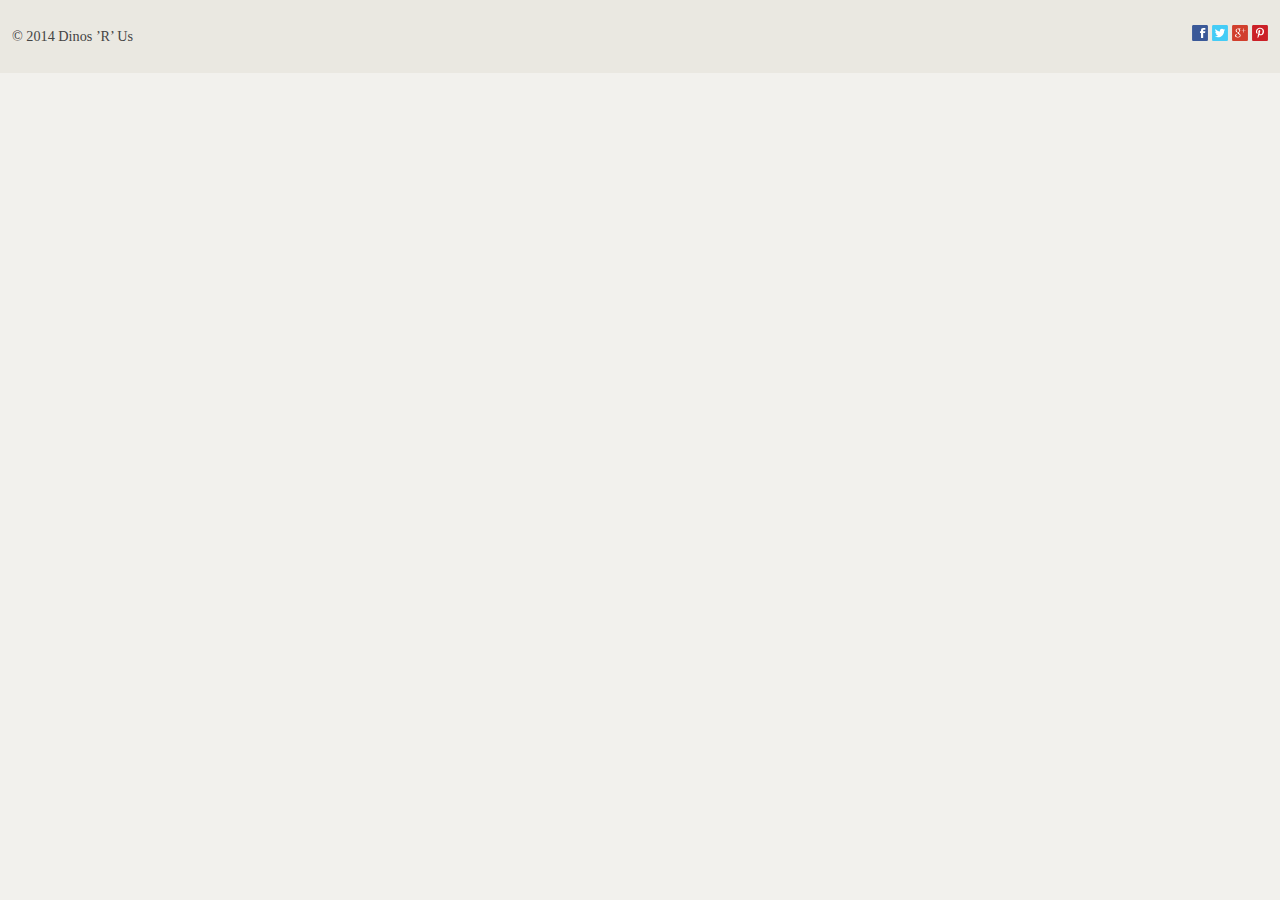
<file: styleguide/footer.html>
<!DOCTYPE html>
<html lang="en-ca">
<head>
  <meta charset="utf-8">
  <title>Footer</title>
  <meta name="handheldfriendly" content="true">
  <meta name="mobileoptimized" content="240">
  <meta name="viewport" content="width=device-width,initial-scale=1">
  <link href="http://fonts.googleapis.com/css?family=Patua+One" rel="stylesheet">
  <link href="../css/common.css" rel="stylesheet">
  <link href="../css/typography.css" rel="stylesheet">
  <link href="../css/list-group.css" rel="stylesheet">
  <link href="../css/media-object.css" rel="stylesheet">
  <link href="../css/embed.css" rel="stylesheet">
  <link href="../css/buttons.css" rel="stylesheet">
  <link href="../css/icons.css" rel="stylesheet">
  <link href="../css/grid.css" rel="stylesheet">
  <link href="../css/footer.css" rel="stylesheet">
</head>
<body>

<footer class="footer pad-t">
  <div class="grid">
    <div class="unit unit-s-1 unit-m-1 unit-l-1-2 gutter-1-2">
      <p class="footer-copyright"><small>© 2014 Dinos ’R’ Us</small></p>
    </div>
    <div class="unit unit-s-1 unit-m-1 unit-l-1-2 gutter-1-2">
      <ul class="list-group footer-links">
        <li class="list-group-item list-group-item-inline">
          <a href="#" class="icon-link icon i-16 i-facebook ir">Facebook</a>
        </li>
        <li class="list-group-item list-group-item-inline">
          <a href="#" class="icon-link icon i-16 i-twitter ir">Twitter</a>
        </li>
        <li class="list-group-item list-group-item-inline">
          <a href="#" class="icon-link icon i-16 i-googleplus ir">Google+</a>
        </li>
        <li class="list-group-item list-group-item-inline">
          <a href="#" class="icon-link icon i-16 i-pinterest ir">Pinterest</a>
        </li>
      </ul>
    </div>
  </div>
</footer>

</body>
</html>
</file>
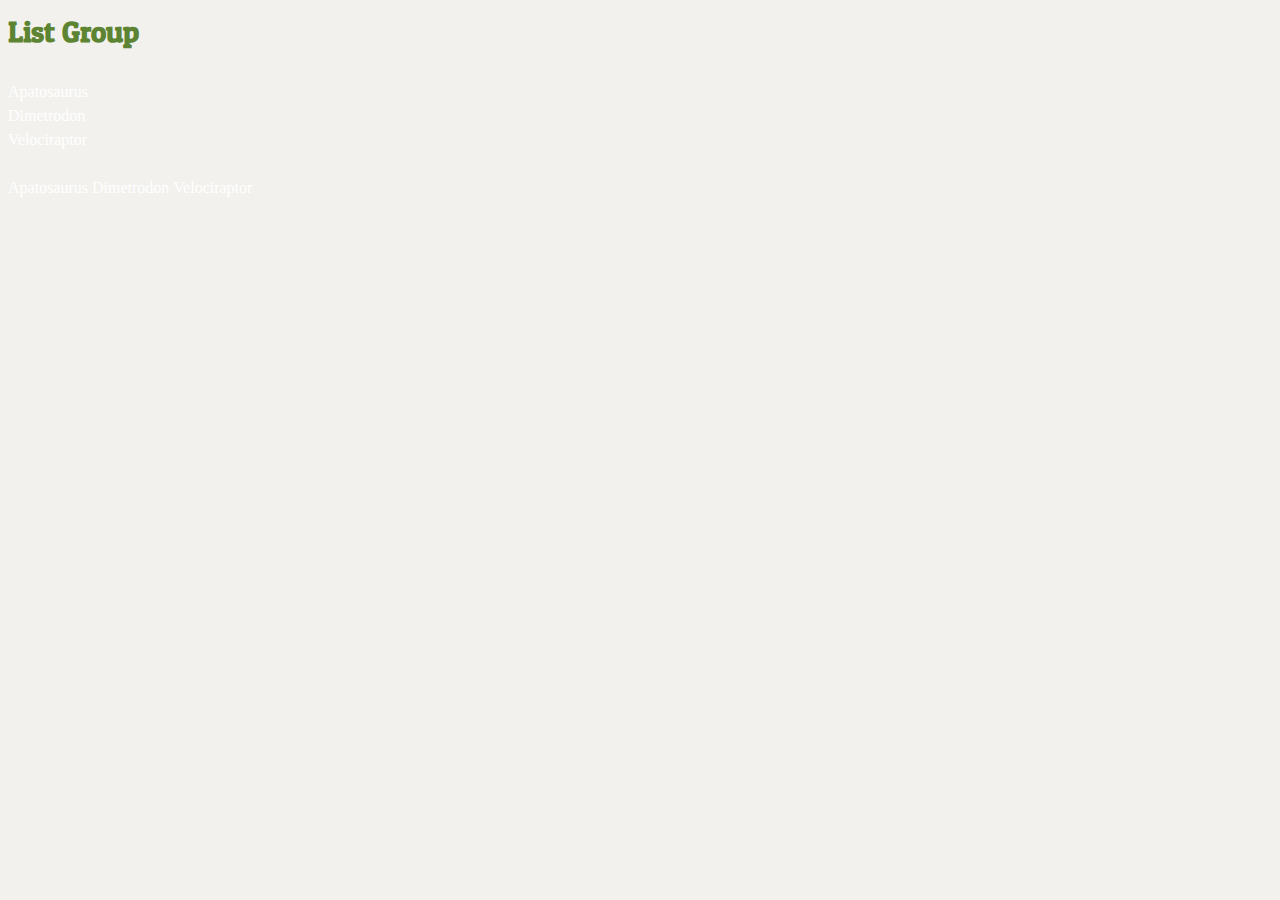
<file: styleguide/list-group.html>
<!DOC TYPE html>
<html lang="en-ca">
<head>
    <meta charset="utf-8">
    <title>List Group</title>
    <link href="http://fonts.googleapis.com/css?family=Patua+One" rel="stylesheet">
  <link href="../css/typography.css" rel="stylesheet">
    <link href="../css/list-group.css" rel="stylesheet">
    </head>
<body>
    
<h1>List Group</h1>
    
<ul class="list-group"> 
    <li class="list-group-item">Apatosaurus</li>
    <li class="list-group-item">Dimetrodon</li>
    <li class="list-group-item">Velociraptor</li>
</ul>
    
    
<ul class="list-group"> 
    <li class="list-group-item list-group-item-inline">Apatosaurus</li>
    <li class="list-group-item list-group-item-inline">Dimetrodon</li>
    <li class="list-group-item list-group-item-inline">Velociraptor</li>
</ul>
    
    

</body>
</html>
</file>
<file: css/common.css>
@-moz-viewport { width: device-width; scale: 1; }
@-ms-viewport { width: device-width; scale: 1; }
@-o-viewport { width: device-width; scale: 1; }
@-webkit-viewport { width: device-width; scale: 1; }
@viewport { width: device-width; scale: 1; }

* {
  -moz-box-sizing: border-box;
  -webkit-box-sizing: border-box;
  box-sizing: border-box;
}

html {
  margin: 0;
  padding: 0;

  -moz-text-size-adjust: 100%;
  -ms-text-size-adjust: 100%;
  -webkit-text-size-adjust: 100%;
  text-size-adjust: 100%;
}

body {
  margin: 0;
  padding: 0;
}

.ir {
  overflow: hidden;

  text-indent: 100%;
  white-space: nowrap;
}

.img-flex {
  display: block;
  width: 100%;
}
</file>
<file: css/typography.css>
/*
  Colour Palette
  - Background beige: #f2f1ed - rgb(242, 241, 237)
  - Heading green: #5d8432 - rgb(93,132,50)
  - Mark light green: #e3f595 - rgb(227,245,149);
  - Link purple: #793284 - rgb(121,50,132)
  - Link desaturated purple: #68446e - rgb(104,68,110)
  - Link magenta: #b42885 - rgb(180,40,133)
  - Light brown: #c7c0ae - rgb(199, 192, 174)
  - Light-light brown: #eae8e1 - rgb(234, 232, 225)
 */

html {
  background-color: #f2f1ed;

  color: #444;
  font: normal 100%/1.5 Georgia,serif;
}

h1, h2, h3, h4, h5, h6,
p, ul, ol, dl, dd, figure,
blockquote, details, hr,
fieldset, pre, table {
  margin: 0 0 1.5rem;
}

.yotta {
  font-size: 2.2807rem;
  line-height: 1.3154;
}

.zetta {
  font-size: 2.0273rem;
  line-height: 1.4798;
}

h1, .exa {
  font-size: 1.8020rem;
  line-height: 1.6648;
}

h2, .peta {
  font-size: 1.6018rem;
  line-height: 1.8729;
}

h3, .tera {
  font-size: 1.4238rem;
  line-height: 1.0535;
}

h4, .giga {
  font-size: 1.2656rem;
  line-height: 1.1852;
}

h5, .mega {
  font-size: 1.1250rem;
  line-height: 1.3333;
}

h6, .kilo {
  font-size: 1.0000rem;
  line-height: 1.5000;
}

small, .milli {
  font-size: 0.8889rem;
  line-height: 1.6875;
}

.micro {
  font-size: 0.7901rem;
  line-height: 1.8984;
}

.push {
  margin-bottom: 1.5rem;
}

.push-none, .push-0 {
  margin-bottom: 0;
}

.push-double, .push-2 {
  margin-bottom: 3.0000rem;
}

.push-half, .push-1-2 {
  margin-bottom: 0.7500rem;
}

.pad-top, .pad-t {
  padding-top: 1.5rem;
}

.pad-bottom, .pad-b {
  padding-bottom: 1.5rem;
}

.pad-top-double, .pad-t-2 {
  padding-top: 3.0000rem;
}

.pad-bottom-double, .pad-b-2 {
  padding-bottom: 3.0000rem;
}

.pad-top-half, .pad-t-1-2 {
  padding-top: 0.7500rem;
}

.pad-bottom-half, .pad-b-1-2 {
  padding-bottom: 0.7500rem;
}

.island {
  margin-bottom: 1.5rem;
  padding: 1.5rem;
}

.island-half, .island-1-2 {
  padding: 0.7500rem;
}

.island-double, .island-2 {
  padding: 3.0000rem;
}

.gutter {
  padding-left: 1.5rem;
  padding-right: 1.5rem;
}

.gutter-half, .gutter-1-2 {
  padding-left: 0.7500rem;
  padding-right: 0.7500rem;
}

.gutter-double, .gutter-2 {
  padding-left: 3.0000rem;
  padding-right: 3.0000rem;
}

h1, h2, h3, h4, h5, h6,
.brand {
  color: #5d8432;
  font-family: "Patua One",serif;
}

.brand-family {
  font-family: "Patua One",serif;
}

.brand-color {
  color: #5d8432;
}

a,
a:link {
  border-bottom: 0.1em solid rgba(121,50,132,0.5);
  transition: all 150ms linear;

  color: #793284;
  text-decoration: none;
}

a:visited {
  color: #68446e;
  border-bottom-color: rgba(104,68,110,0.5);
}

a:hover,
a:focus,
a:active {
  color: #b42885;
  border-bottom-color: #b42885;
}

sup,
sub {
  line-height: 1;
}

q {
  quotes: none;
}

q:before,
q:after {
  content: "";
}

abbr {
  border-bottom: 0.1em dotted rgba(0,0,0,0.5);

  cursor: help;
}

ins {
  border-bottom: 0.1em dotted rgba(0,0,0,0.5);

  color: #000;
  text-decoration: none;
}

del {
  color: rgba(0,0,0,0.5);
}

mark {
  background-color: #e3f595;
}

hr {
  border: 0;
  border-bottom: 1px solid #c7c0ae;
}

dt {
  font-weight: bold;
}

dd {
  margin: 0;
}

ol {
  padding: 0;
}

ul {
  padding: 0;

  list-style-type: none;
}

ul li {
  position: relative;
}

ul li:before {
  content: "•";
  position: absolute;
  left: -0.6em;

  color: #c7c0ae;
}

blockquote {
  padding-left: 1.5rem;

  border-left: 4px solid #c7c0ae;
}

blockquote footer {
  margin-top: -1.5rem;

  text-align: right;
}

table {
  width: 100%;

  border-collapse: collapse;
  table-layout: fixed;
}

caption {
  font-style: italic;
}

th {
  background-color: #eae8e1;

  text-align: left;
}

th, td {
  padding: 0.25rem;

  border: 1px solid #c7c0ae;
}
</file>
<file: css/list-group.css>
.list-group {
    list-style-type: none;
}

.list-group-item::before {
    content:"";
}

.list-group-item {
    display: block;
}
    

.list-group-item-inline {
    display: inline-block;
}

.list-group-item {
    color: #fff;
}
</file>
<file: css/media-object.css>
.media {
    overflow: hidden;
}

.media-img {
    float: left;
    margin: 0 10px 0 0;
}

.media-img-reversed {
    float: right;
    margin: 0 0 0 10px;
}

.media-img-stacked {
    float: none;   
    margin: 0;
}

.media-body {
    overflow: hidden;
}
</file>
<file: css/embed.css>
.embed {
	margin-left: 0;
	margin-right: 0;
	position: relative;
	width: 100%;
}

.embed--1by1 {
	/* Square */
	padding-top: 100%;
}

.embed--4by3 {
	/* Traditional TV/computer screens */
	padding-top: 75%;
}

.embed--iso216 {
	/* A-standard paper sizes */
	padding-top: 70.92%;
}

.embed--3by2 {
	/* Classic 35 mm film */
	padding-top: 66.6%;
}

.embed--golden {
	/* The Golden Ratio */
	padding-top: 61.8%;
}

.embed--16by9 {
	/* HD TV */
	padding-top: 56.25%;
}

.embed--185by100 {
	/* Common widescreen cinema */
	padding-top: 54.05%;
}

.embed--24by10 {
	/* Widescreen cinema: 2.4:1 */;
	padding-top: 41.667%;
}

.embed--3by1 {
	/* Panorama photos */
	padding-top: 33.33333%;
}

.embed--4by1 {
	/* Polyvision */
	padding-top: 25%;
}

.embed__item {
	height: 100%;
	left: 0;
	position: absolute;
	top: 0;
	width: 100%;
}
</file>
<file: css/buttons.css>
.btn,
.btn:link,
.btn:visited {
    display: inline-block;
    padding: 0.75em 1em;
    background-color: #793284;
    background-image: linear-gradient(to bottom, #793284, #571062);
    border-radius: 6px;
    box-shadow: 1px 1px 4px rgba(0,0,0.0.5);
    color: #fff;
    font-weight: bold;
}

.btn-alt,
.btn-alt:link,
.btn-alt:visited {
    background-color: #5d8432;
    background-image:linear-gradient(to bottom, #5d8432, #3b6210);
}
</file>
<file: css/icons.css>
.icon {
	display: inline-block;

	background: transparent none no-repeat center center;
	background-size: contain;

	vertical-align: middle;
}

.i-16 {
	height: 16px;
	width: 16px;
}

.i-32 {
	height: 32px;
	width: 32px;
}

.icon-link {
	display: block;

	color: #66f;
	text-decoration: none;
}

.icon-label {
	border-bottom: 1px solid rgba(102, 102, 255, 0.5);
}

.i-facebook {
	background-image: url("../images/icons/i-facebook.svg");
}

.i-twitter {
	background-image: url("../images/icons/i-twitter.svg");
}

.i-pinterest {
	background-image: url("../images/icons/i-pinterest.svg");
}

.i-googleplus {
	background-image: url("../images/icons/i-googleplus.svg");
}
</file>
<file: css/grid.css>
.grid {
  margin: 0;
  padding: 0;
  letter-spacing: -0.31em;
  text-rendering: optimizespeed;
  display: -webkit-flex;
  -webkit-flex-flow: row wrap;
  display: -ms-flexbox;
  -ms-flex-flow: row wrap;
}

.grid-bottom {
  -webkit-align-items: flex-end;
  -ms-align-items: flex-end;
}

.opera-only :-o-prefocus, .grid {
  word-spacing: -0.43em;
}

.unit {
  letter-spacing: normal;
  text-rendering: auto;
  vertical-align: top;
  word-spacing: normal;
  display: inline-block;
  visibility: visible;
}

.grid-bottom .unit {
  vertical-align: bottom;
}

.unit-s-hidden {
  display: none;
  visibility: hidden;
}

.unit-s-1 {
  display: block;
  visibility: visible;
  width: 100%;
}

.unit-offset-s-0 {
  margin-left: 0;
}

.unit-s-1-2 {
  width: 50.0000%;
}

.unit-offset-s-1-2 {
  margin-left: 50.0000%;
}

.unit-s-1-3 {
  width: 33.3333%;
}

.unit-offset-s-1-3 {
  margin-left: 33.3333%;
}

.unit-s-2-3 {
  width: 66.6667%;
}

.unit-offset-s-2-3 {
  margin-left: 66.6667%;
}

.unit-s-1-4 {
  width: 25.0000%;
}

.unit-offset-s-1-4 {
  margin-left: 25.0000%;
}

.unit-s-3-4 {
  width: 75.0000%;
}

.unit-offset-s-3-4 {
  margin-left: 75.0000%;
}

.unit-s-1-2,.unit-s-1-3,.unit-s-2-3,.unit-s-1-4,.unit-s-3-4 {
  display: inline-block;
  visibility: visible;
}

@media only screen and (min-width: 30em) {

.unit-m-hidden {
  display: none;
  visibility: hidden;
}

.unit-m-1 {
  display: block;
  visibility: visible;
  width: 100%;
}

.unit-offset-m-0 {
  margin-left: 0;
}

.unit-m-1-2 {
  width: 50.0000%;
}

.unit-offset-m-1-2 {
  margin-left: 50.0000%;
}

.unit-m-1-3 {
  width: 33.3333%;
}

.unit-offset-m-1-3 {
  margin-left: 33.3333%;
}

.unit-m-2-3 {
  width: 66.6667%;
}

.unit-offset-m-2-3 {
  margin-left: 66.6667%;
}

.unit-m-1-4 {
  width: 25.0000%;
}

.unit-offset-m-1-4 {
  margin-left: 25.0000%;
}

.unit-m-3-4 {
  width: 75.0000%;
}

.unit-offset-m-3-4 {
  margin-left: 75.0000%;
}

.unit-m-1-5 {
  width: 20.0000%;
}

.unit-offset-m-1-5 {
  margin-left: 20.0000%;
}

.unit-m-2-5 {
  width: 40.0000%;
}

.unit-offset-m-2-5 {
  margin-left: 40.0000%;
}

.unit-m-3-5 {
  width: 60.0000%;
}

.unit-offset-m-3-5 {
  margin-left: 60.0000%;
}

.unit-m-4-5 {
  width: 80.0000%;
}

.unit-offset-m-4-5 {
  margin-left: 80.0000%;
}

.unit-m-1-6 {
  width: 16.6667%;
}

.unit-offset-m-1-6 {
  margin-left: 16.6667%;
}

.unit-m-5-6 {
  width: 83.3333%;
}

.unit-offset-m-5-6 {
  margin-left: 83.3333%;
}

.unit-m-1-2,.unit-m-1-3,.unit-m-2-3,.unit-m-1-4,.unit-m-3-4,.unit-m-1-5,.unit-m-2-5,.unit-m-3-5,.unit-m-4-5,.unit-m-1-6,.unit-m-5-6 {
  display: inline-block;
  visibility: visible;
}

}

@media only screen and (min-width: 50em) {

.unit-l-hidden {
  display: none;
  visibility: hidden;
}

.unit-l-1 {
  display: block;
  visibility: visible;
  width: 100%;
}

.unit-offset-l-0 {
  margin-left: 0;
}

.unit-l-1-2 {
  width: 50.0000%;
}

.unit-offset-l-1-2 {
  margin-left: 50.0000%;
}

.unit-l-1-3 {
  width: 33.3333%;
}

.unit-offset-l-1-3 {
  margin-left: 33.3333%;
}

.unit-l-2-3 {
  width: 66.6667%;
}

.unit-offset-l-2-3 {
  margin-left: 66.6667%;
}

.unit-l-1-4 {
  width: 25.0000%;
}

.unit-offset-l-1-4 {
  margin-left: 25.0000%;
}

.unit-l-3-4 {
  width: 75.0000%;
}

.unit-offset-l-3-4 {
  margin-left: 75.0000%;
}

.unit-l-1-5 {
  width: 20.0000%;
}

.unit-offset-l-1-5 {
  margin-left: 20.0000%;
}

.unit-l-2-5 {
  width: 40.0000%;
}

.unit-offset-l-2-5 {
  margin-left: 40.0000%;
}

.unit-l-3-5 {
  width: 60.0000%;
}

.unit-offset-l-3-5 {
  margin-left: 60.0000%;
}

.unit-l-4-5 {
  width: 80.0000%;
}

.unit-offset-l-4-5 {
  margin-left: 80.0000%;
}

.unit-l-1-6 {
  width: 16.6667%;
}

.unit-offset-l-1-6 {
  margin-left: 16.6667%;
}

.unit-l-5-6 {
  width: 83.3333%;
}

.unit-offset-l-5-6 {
  margin-left: 83.3333%;
}

.unit-l-1-7 {
  width: 14.2857%;
}

.unit-offset-l-1-7 {
  margin-left: 14.2857%;
}

.unit-l-2-7 {
  width: 28.5714%;
}

.unit-offset-l-2-7 {
  margin-left: 28.5714%;
}

.unit-l-3-7 {
  width: 42.8571%;
}

.unit-offset-l-3-7 {
  margin-left: 42.8571%;
}

.unit-l-4-7 {
  width: 57.1429%;
}

.unit-offset-l-4-7 {
  margin-left: 57.1429%;
}

.unit-l-5-7 {
  width: 71.4286%;
}

.unit-offset-l-5-7 {
  margin-left: 71.4286%;
}

.unit-l-6-7 {
  width: 85.7143%;
}

.unit-offset-l-6-7 {
  margin-left: 85.7143%;
}

.unit-l-1-8 {
  width: 12.5000%;
}

.unit-offset-l-1-8 {
  margin-left: 12.5000%;
}

.unit-l-3-8 {
  width: 37.5000%;
}

.unit-offset-l-3-8 {
  margin-left: 37.5000%;
}

.unit-l-5-8 {
  width: 62.5000%;
}

.unit-offset-l-5-8 {
  margin-left: 62.5000%;
}

.unit-l-7-8 {
  width: 87.5000%;
}

.unit-offset-l-7-8 {
  margin-left: 87.5000%;
}

.unit-l-1-2,.unit-l-1-3,.unit-l-2-3,.unit-l-1-4,.unit-l-3-4,.unit-l-1-5,.unit-l-2-5,.unit-l-3-5,.unit-l-4-5,.unit-l-1-6,.unit-l-5-6,.unit-l-1-7,.unit-l-2-7,.unit-l-3-7,.unit-l-4-7,.unit-l-5-7,.unit-l-6-7,.unit-l-1-8,.unit-l-3-8,.unit-l-5-8,.unit-l-7-8 {
  display: inline-block;
  visibility: visible;
}

}
</file>
<file: css/footer.css>
.footer {
  background-color: #eae8e1;
}

.footer-copyright,
.footer-links {
  text-align: center;
}

.footer-links a,
.footer-links a:link,
.footer-links a:visited {
  border: 0;
}

@media only screen and (min-width: 50em) {

  .footer-copyright {
    text-align: left;
  }

  .footer-links {
    text-align: right;
  }

}
</file>
